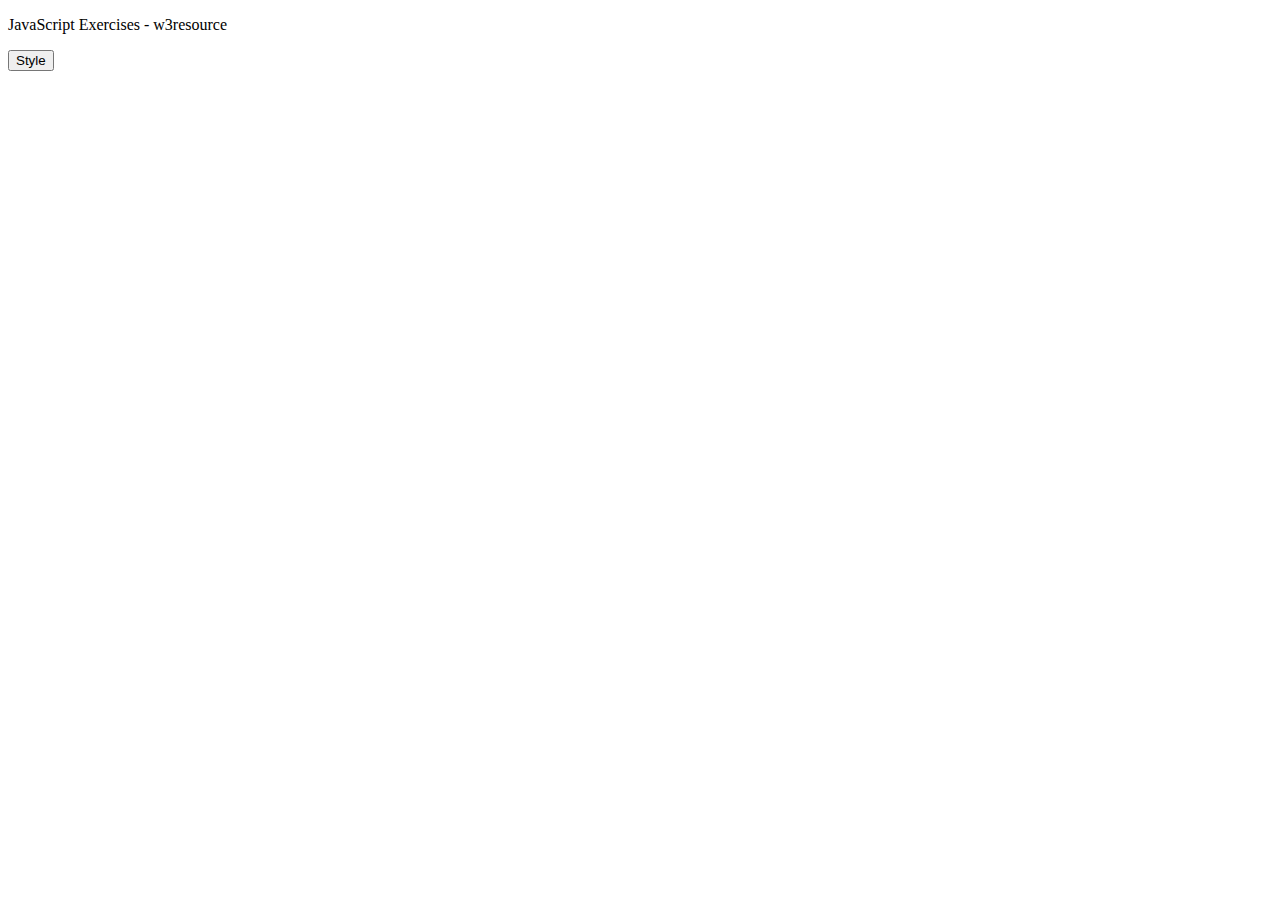
<file: index.html>
<!DOCTYPE html>
    <html>
        <head>
             <title>learn js</title>
           <link src="index.css" rel="stylesheet">
        </head>
   <body>
       <body>
<p id ='text'>JavaScript Exercises - w3resource</p> 
<div>
<button id="jsstyle"
onclick="js_style()">Style</button>
</div>
   </body>
        
    </html>
</file>
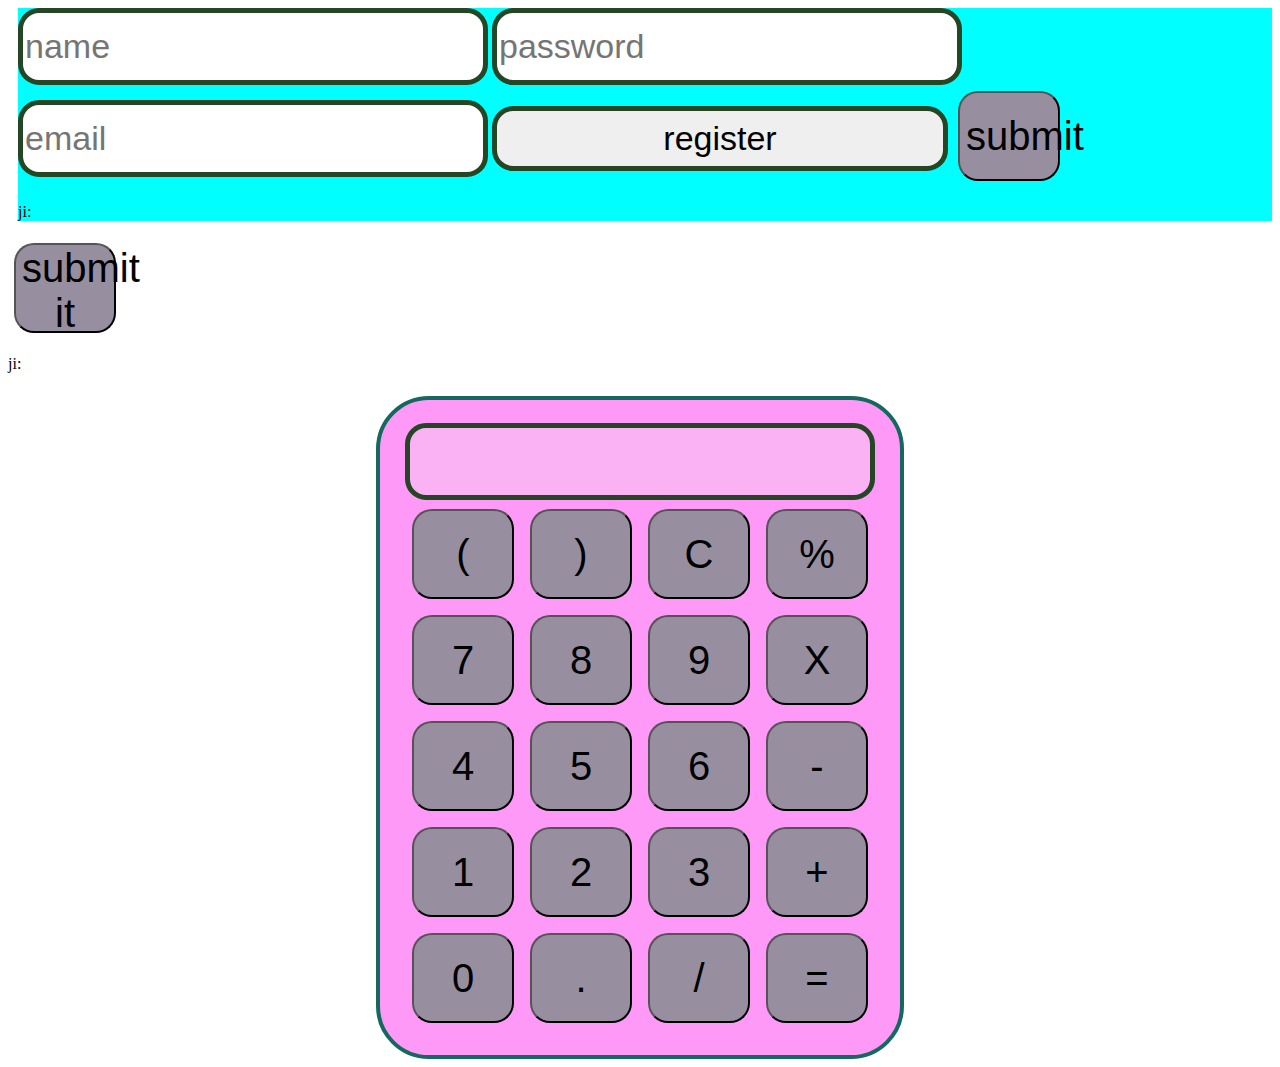
<file: trail.html>
<!DOCTYPE html>
<html>
    <head>
        <meta name="viewport" content="width=device-width, initial-scale=1" />
        <meta charset="utf-8" name="viewport" 
        content= "width=device-width, initial-scale=1.0">
        <link rel="icon" type="image/x-icon" href="/images/favicon.ico">
        <title>sfdgsfdg</title>
        <link rel="icon" type="image/x-icon" href="/images/favicon.ico">
        <link rel="icon" type="image/x-icon" href="/images/favicon.ico">
        
<!-- CSS only -->
<link href="https://cdn.jsdelivr.net/npm/bootstrap@5.2.2/dist/css/bootstrap.min.css" rel="stylesheet" integrity="sha384-Zenh87qX5JnK2Jl0vWa8Ck2rdkQ2Bzep5IDxbcnCeuOxjzrPF/et3URy9Bv1WTRi" crossorigin="anonymous">
<!-- JavaScript Bundle with Popper -->
<script src="https://cdn.jsdelivr.net/npm/bootstrap@5.2.2/dist/js/bootstrap.bundle.min.js" integrity="sha384-OERcA2EqjJCMA+/3y+gxIOqMEjwtxJY7qPCqsdltbNJuaOe923+mo//f6V8Qbsw3" crossorigin="anonymous"></script>   

<link rel="stylesheet" href="trail.css">
</head>
<body>

  <form class="login" id="form"> 
        <input  type="text" id="name" name="name login" placeholder="name">
        <input type="text" id="pass" placeholder="password" name="pass">
        <input type="email" id="email" name="conform password" placeholder="email">
        <input type="submit" value="register">
          <button id="btn"  >submit</button> 
        <p id="demo">ji:</p>
      
      </form>
      <button id="tn"  >submit it</button>
      <p id="demo">ji:</p>

      








    <div class="container">

        <div class="calculator">
            <input type="text" name="screen" id="screen" disabled>
            <table>
                <tr>
                    <td><button>(</button></td>
                    <td><button>)</button></td>
                    <td><button>C</button></td>
                    <td><button>%</button></td>
                </tr>
                <tr>
                    <td><button>7</button></td>
                    <td><button>8</button></td>
                    <td><button>9</button></td>
                    <td><button>X</button></td>
                </tr>
                <tr>
                    <td><button>4</button></td>
                    <td><button>5</button></td>
                    <td><button>6</button></td>
                    <td><button>-</button></td>
                </tr>
                <tr>
                    <td><button>1</button></td>
                    <td><button>2</button></td>
                    <td><button>3</button></td>
                    <td><button>+</button></td>
                </tr>
                <tr>
                    <td><button>0</button></td>
                    <td><button>.</button></td>
                    <td><button>/</button></td>
                    <td><button>=</button></td>
                </tr>
            </table>
        </div>
    </div>



    <script src="trailh.js">
    </script>

</html>

</body>
</html>
</file>
<file: trail.css>
.login{
    margin-left:10px ;
    background-color: aqua;
}


.container{
    text-align: center;
    margin-top:23px
}

table{
    margin: auto;
}

input{
    border-radius: 21px;
    border: 5px solid #244624;
    font-size:34px;
    height: 65px;
    width: 456px;
}

button{
    border-radius: 20px;
    font-size: 40px;
    background: #978fa0;
    width: 102px;
    height: 90px;
    margin: 6px;
}

.calculator{ 
    border: 4px solid #13695d;
    background-color: #ff99f7;
    padding: 23px;
    border-radius: 53px;
    display: inline-block;
    
}

h1{
    font-size: 28px;
    font-family: 'Courier New', Courier, monospace;
}
</file>
